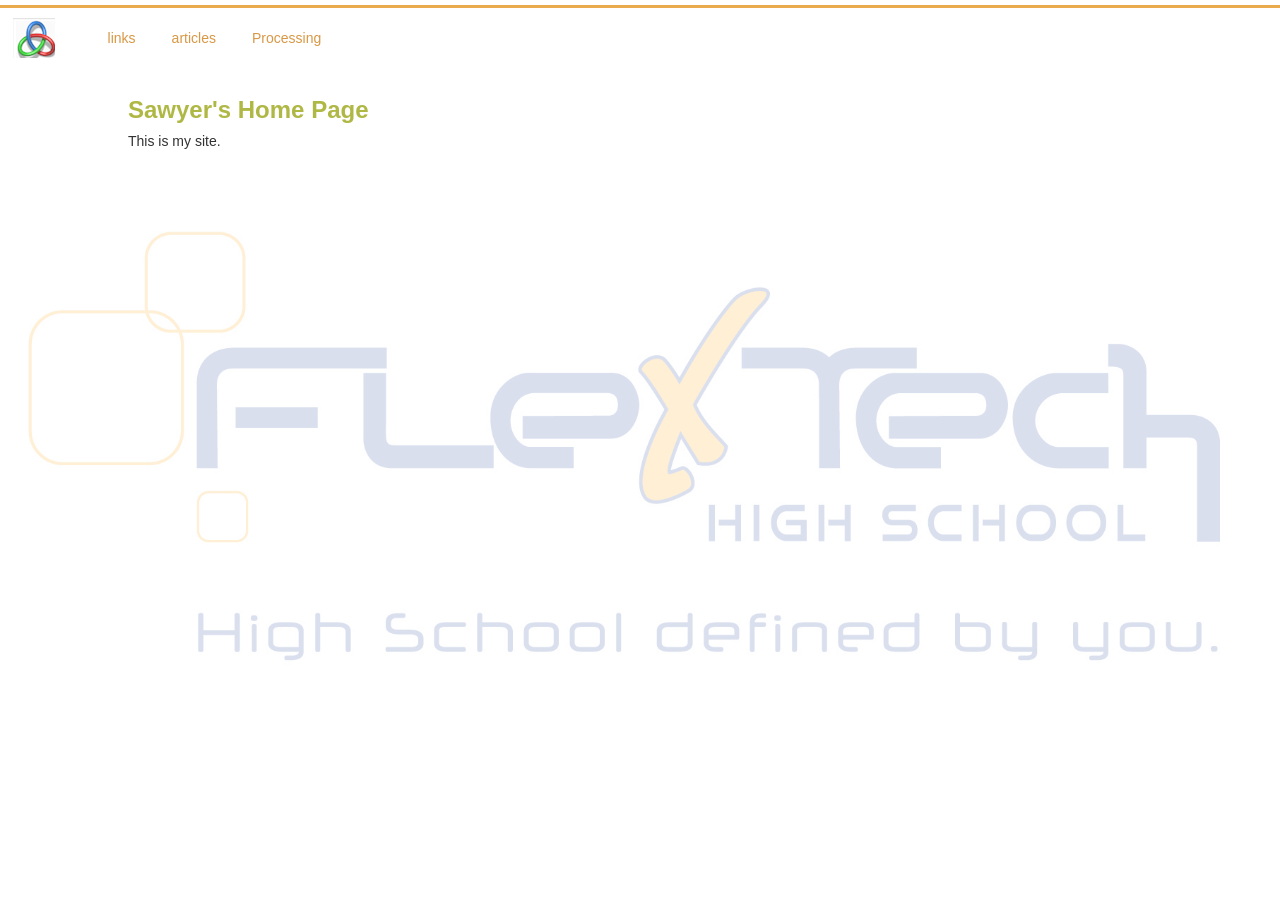
<file: index.htm>
<!DOCTYPE html>
<html>

<head>
    <base href=".">
    <title>Sawyer's website</title>

    <meta charset="utf-8">
    <meta name="keywords" content="high school, math, computer science, physics, Processing, Scratch">
    <meta name="description" content="home page for Sawyer">
    <meta name="author" content="Sawyer">

    <link rel="stylesheet" href="css/style.css" type="text/css" media="all" charset="utf-8" />

    <script src="js/jquery.js"></script>
    <script src="js/include.js"></script>

</head>

<body>
    <div id="container">
        <div id="include"></div>
        <div id="content">
            <!-- BEGIN your content -->


            <h1>Sawyer's Home Page</h1>
            <p>This is my site.</p>
            <!-- END your content -->
        </div>

    </div>

</body>

</html>
</file>
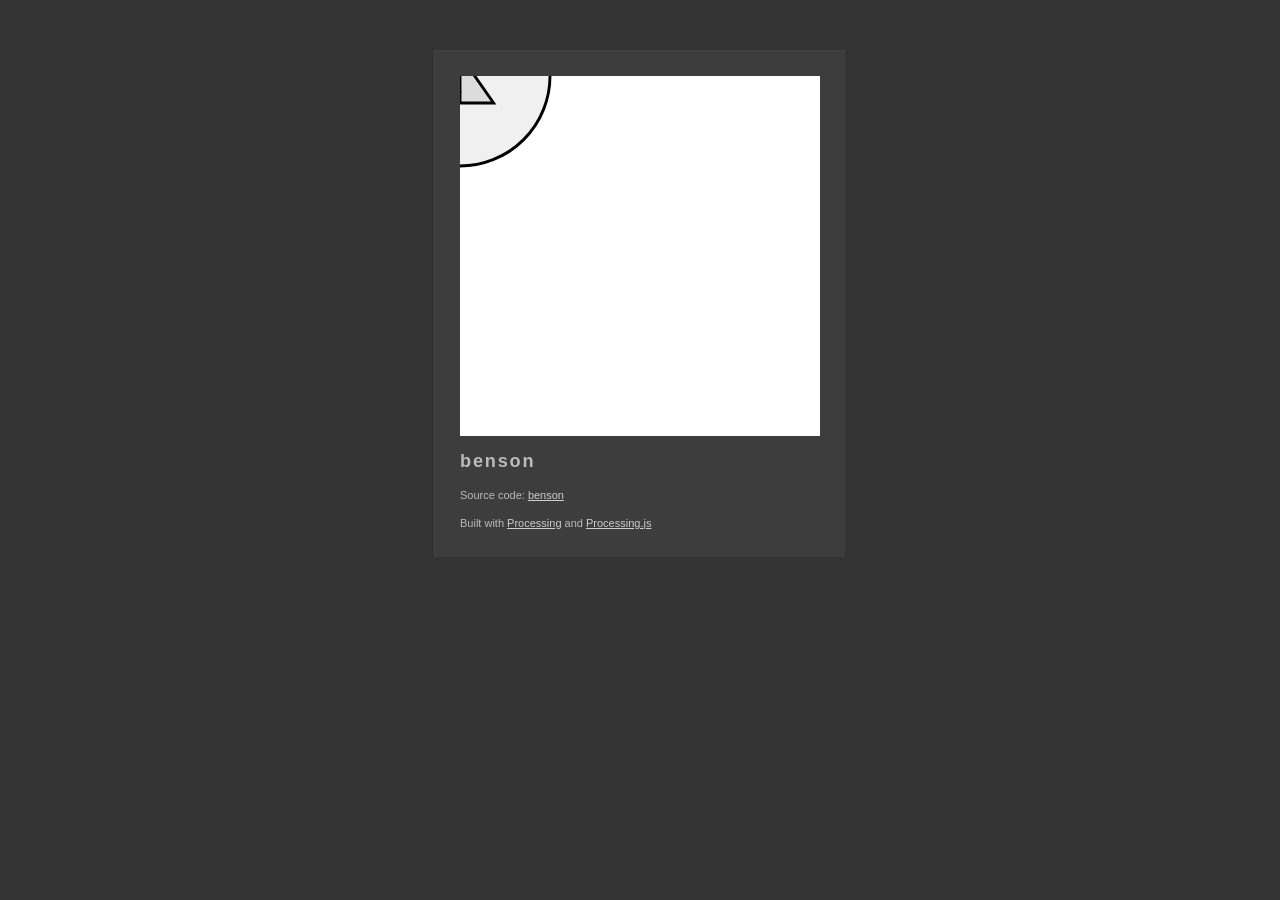
<file: pde/benson/index.html>
<!DOCTYPE html>

<head>
    <meta http-equiv="content-type" content="text/html; charset=utf-8" />
    <title>benson : Built with Processing and Processing.js</title>
    <link rel="icon" type="image/x-icon" href="[data-uri]" />
    <meta name="Generator" content="Processing" />
    <!-- - - - - - - - - - - - - - - - - - - - - 
		+
		+    Wondering how this works? 
		+
		+    Go to: http://processing.org/
		+    and: http://processingjs.org/
		+
		+ - - - - - - - - - - - - - - - - - - - - -->
    <style type="text/css">
        body {
            background-color: #333;
            color: #bbb;
            line-height: normal;
            font-family: Lucida Grande, Lucida Sans, Arial, Helvetica Neue, Verdana, Geneva, sans-serif;
            font-size: 11px;
            font-weight: normal;
            text-decoration: none;
            line-height: 1.5em;
        }
        
        a img {
            border: 0px solid transparent;
        }
        
        a,
        a:link,
        a:visited,
        a:active,
        a:hover {
            color: #cdcdcd;
            text-decoration: underline;
        }
        
        h1 {
            font-family: Arial, Helvetica Neue, Verdana, Geneva, sans-serif;
            width: 100%;
            letter-spacing: 0.1em;
            margin-bottom: 1em;
            font-size: 1.65em;
        }
        
        canvas {
            display: block;
            outline: 0px;
            margin-bottom: 1.5em;
        }
        
        #content {
            margin: 50px auto 0px auto;
            padding: 25px 25px 15px 25px;
            width: 360px;
            min-width: 300px;
            overflow: auto;
            border-left: 1px solid #444;
            border-top: 1px solid #444;
            border-right: 1px solid #333;
            border-bottom: 1px solid #333;
            background-color: #3d3d3d;
        }
    </style>
    <!--[if lt IE 9]>
			<script type="text/javascript">alert("Your browser does not support the canvas tag.");</script>
		<![endif]-->
    <script src="../../js/processing.js" type="text/javascript"></script>
    <script type="text/javascript">
        // convenience function to get the id attribute of generated sketch html element
        function getProcessingSketchId() {
            return 'benson';
        }
    </script>

</head>

<body>
    <div id="content">
        <div>
            <canvas id="benson" data-processing-sources="benson.pde" width="360" height="360">
                <p>Your browser does not support the canvas tag.</p>
                <!-- Note: you can put any alternative content here. -->
            </canvas>
            <noscript>
                <p>JavaScript is required to view the contents of this page.</p>
            </noscript>
        </div>
        <h1>benson</h1>
        <p id="description"></p>
        <p id="sources">Source code: <a href="benson.pde">benson</a> </p>
        <p>
            Built with <a href="http://processing.org" title="Processing">Processing</a> and <a href="http://processingjs.org" title="Processing.js">Processing.js</a>
        </p>
    </div>
</body>

</html>
</file>
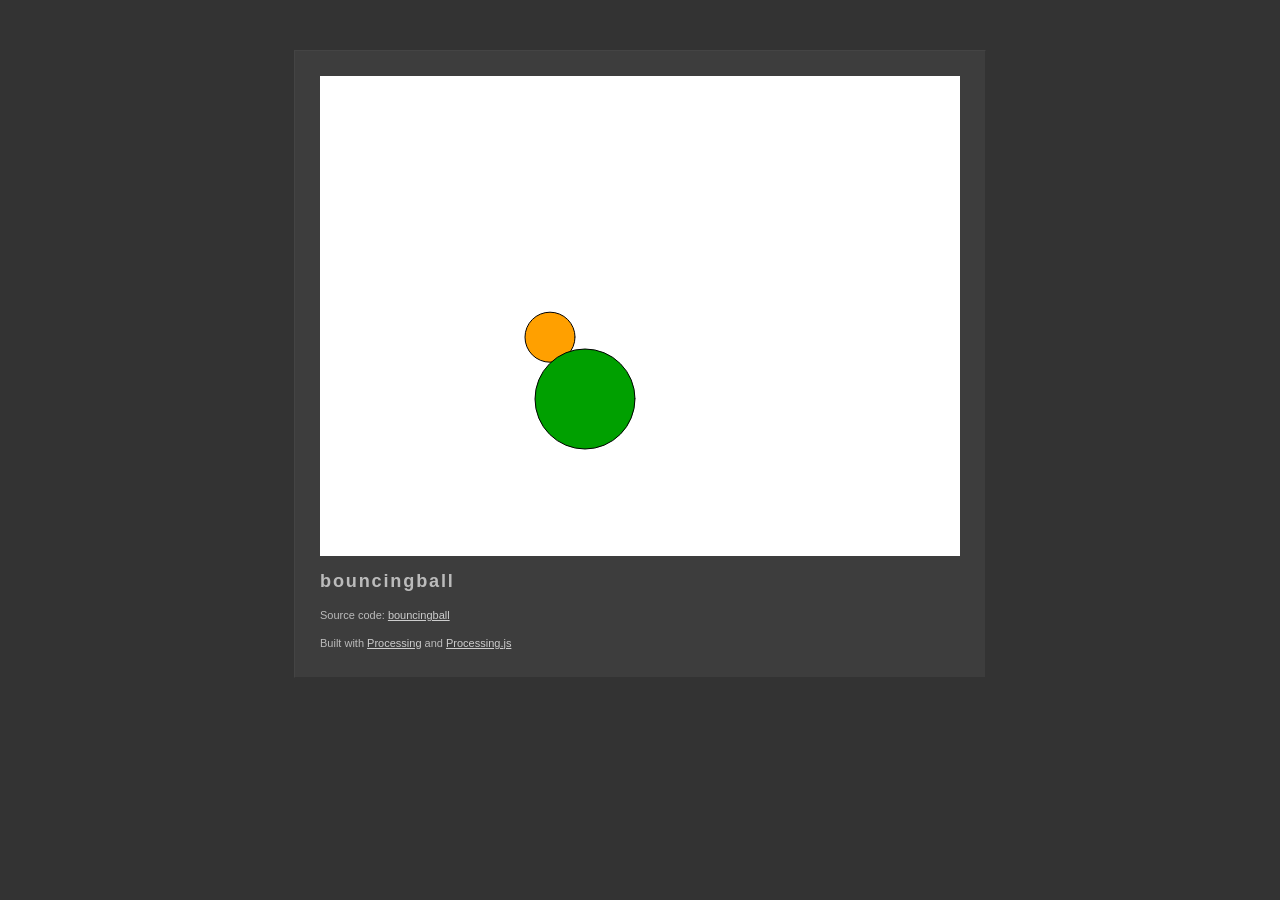
<file: pde/bouncingball/index.html>
<!DOCTYPE html>
	<head>
		<meta http-equiv="content-type" content="text/html; charset=utf-8" />
		<title>bouncingball : Built with Processing and Processing.js</title>
		<link rel="icon"  type="image/x-icon" href="[data-uri]" />
		<meta name="Generator" content="Processing" />
		<!-- - - - - - - - - - - - - - - - - - - - - 
		+
		+    Wondering how this works? 
		+
		+    Go to: http://processing.org/
		+    and: http://processingjs.org/
		+
		+ - - - - - - - - - - - - - - - - - - - - -->
		<style type="text/css">
	body {
	  background-color: #333; color: #bbb; line-height: normal;
	  font-family: Lucida Grande, Lucida Sans, Arial, Helvetica Neue, Verdana, Geneva, sans-serif;
	  font-size: 11px; font-weight: normal; text-decoration: none;
		  line-height: 1.5em;
	}
	a img { 
		border: 0px solid transparent;
	}
	a, a:link, a:visited, a:active, a:hover { 
		color: #cdcdcd; text-decoration: underline;
	}
	h1 {
	    font-family: Arial, Helvetica Neue, Verdana, Geneva, sans-serif;
		width: 100%; letter-spacing: 0.1em;
		margin-bottom: 1em; font-size: 1.65em;
	}
	canvas { 
		display: block; 
		outline: 0px; 
		margin-bottom: 1.5em; 
	}
	#content { 
		margin: 50px auto 0px auto; padding: 25px 25px 15px 25px;
		width: 640px; min-width: 300px; overflow: auto;
		border-left: 1px solid #444; border-top: 1px solid #444; 
		border-right: 1px solid #333; border-bottom: 1px solid #333;
		background-color: #3d3d3d;
	}
		</style>
		<!--[if lt IE 9]>
			<script type="text/javascript">alert("Your browser does not support the canvas tag.");</script>
		<![endif]-->
		<script src="processing.js" type="text/javascript"></script>
		<script type="text/javascript">
// convenience function to get the id attribute of generated sketch html element
function getProcessingSketchId () { return 'bouncingball'; }
</script>

	</head>
	<body>
		<div id="content">
			<div>
				<canvas id="bouncingball" data-processing-sources="bouncingball.pde" 
						width="640" height="480">
					<p>Your browser does not support the canvas tag.</p>
					<!-- Note: you can put any alternative content here. -->
				</canvas>
				<noscript>
					<p>JavaScript is required to view the contents of this page.</p>
				</noscript>
	    	</div>
			<h1>bouncingball</h1>
    		<p id="description"></p>
			<p id="sources">Source code: <a href="bouncingball.pde">bouncingball</a> </p>
			<p>
			Built with <a href="http://processing.org" title="Processing">Processing</a>
			and <a href="http://processingjs.org" title="Processing.js">Processing.js</a>
			</p>
		</div>
	</body>
</html>
</file>
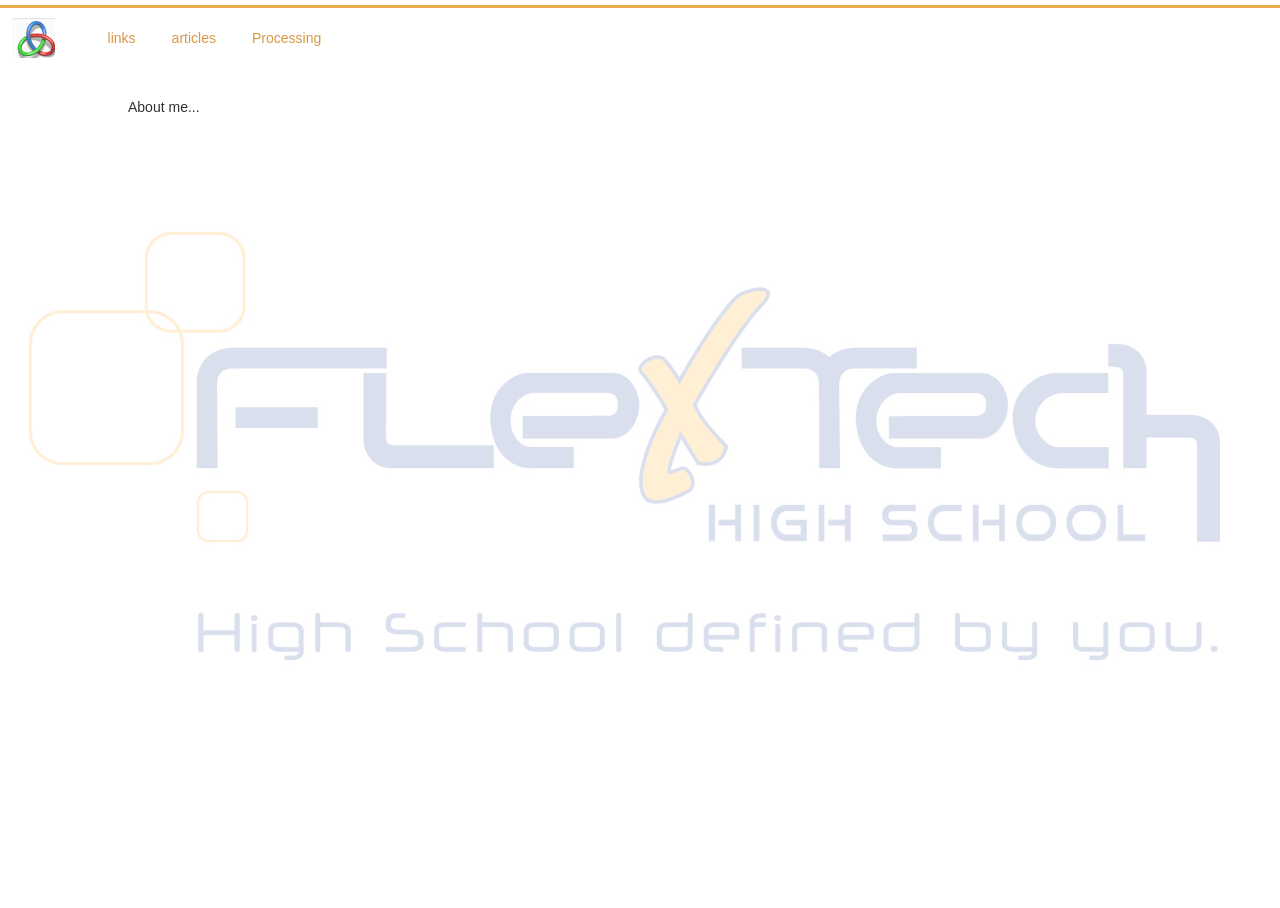
<file: article/about.htm>
<!DOCTYPE html>
<html>

<head>
    <base href="..">
    <title>About...</title>

    <meta charset="utf-8">
    <meta name="keywords" content="about">
    <meta name="description" content="about the author">
    <meta name="author" content="Student Name">

    <link rel="stylesheet" href="css/style.css" type="text/css" media="all" />
    <script src="js/jquery.js"></script>
    <script src="js/include.js"></script>
</head>

<body>
    <div id="container">
        <div id="include"></div>

        <div id="content">
            <!-- BEGIN your content -->
            <p>About me...</p>
            <!-- END your content -->
        </div>

    </div>

</body>

</html>
</file>
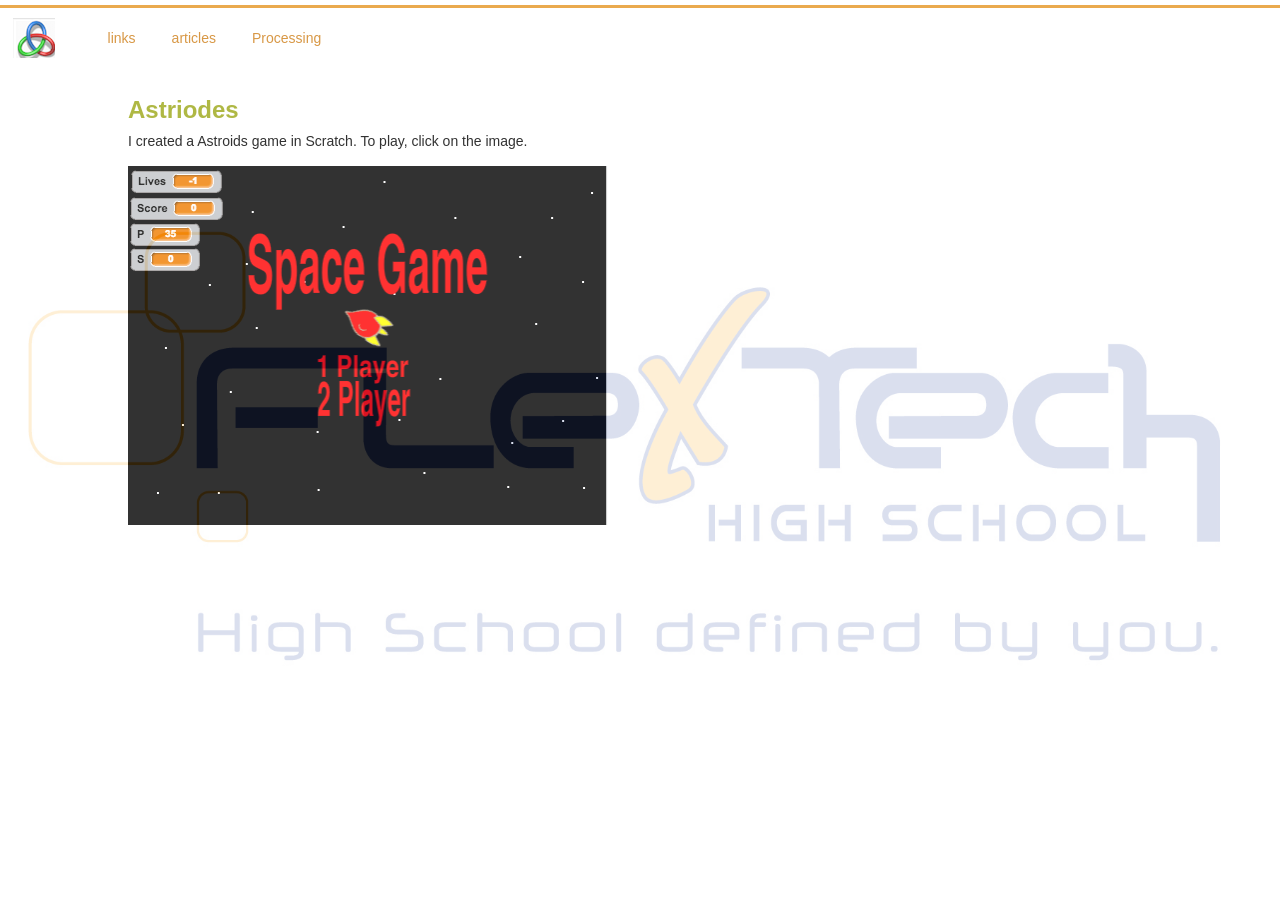
<file: article/asteroids.htm>
<!DOCTYPE html>
<html>

<head>
    <base href="..">
    <title>HTML tags</title>

    <meta charset="utf-8">
    <meta name="keywords" content="HTML, tags">
    <meta name="description" content="definitions and example usage of HTML tags">
    <meta name="author" content="Pete Benson">

    <link rel="stylesheet" href="css/style.css" type="text/css" media="all" />
    <script src="js/jquery.js"></script>
    <script src="js/include.js"></script>
</head>

<body>
    <div id="container">
        <div id="include"></div>

        <div id="content">
            <!-- BEGIN your content -->
            <h1>Astriodes</h1>
            <P>I created a Astroids game in Scratch. To play, click on the image.</P>

            <p>
                <a href="http://scratch.mit.edu/projects/46649432/"><img src="img/asteroids.png" width="480"></img>
                </a>
            </p>

            <!-- END your content -->
        </div>

    </div>

</body>

</html>
</file>
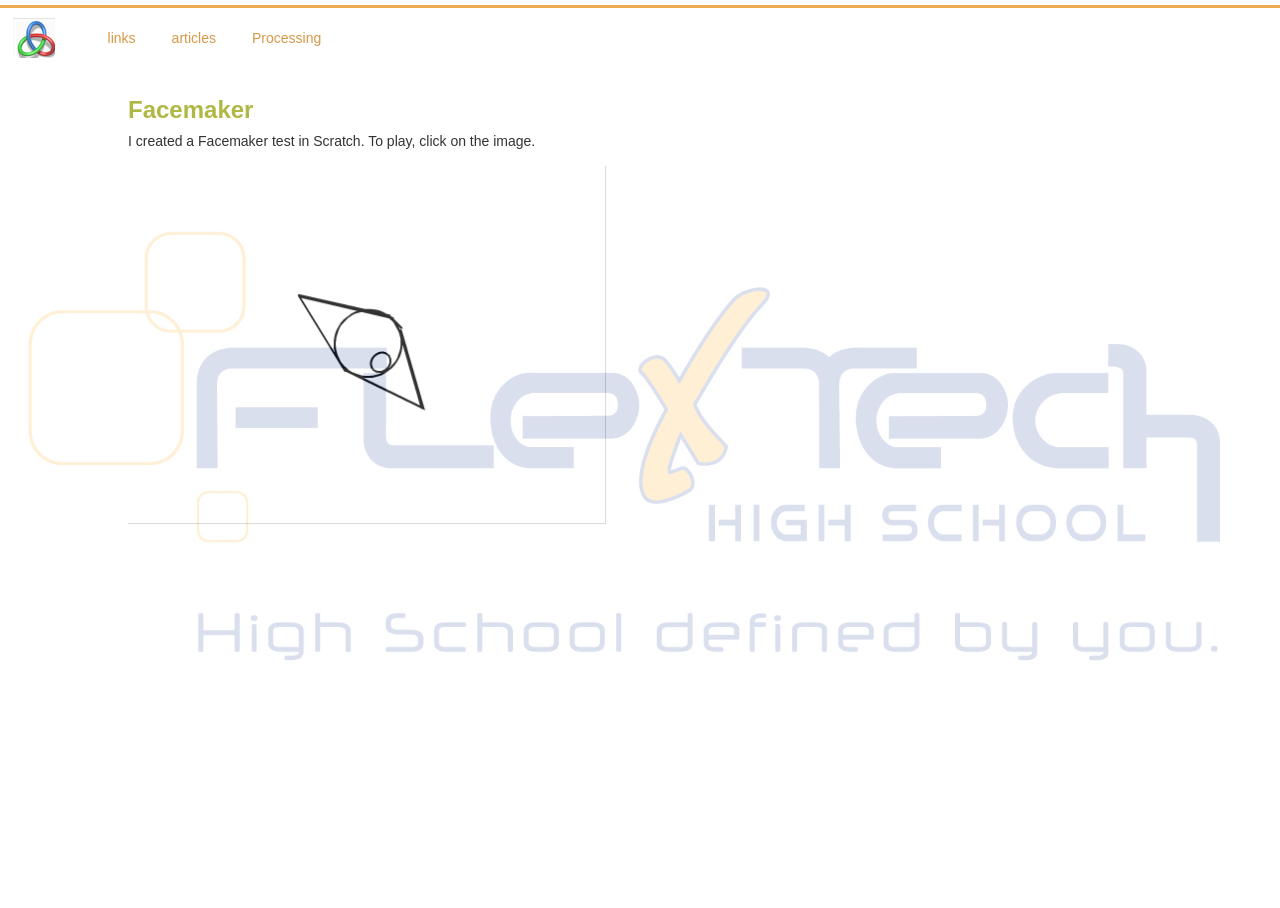
<file: article/Facemaker.htm>
<!DOCTYPE html>
<html>

<head>
    <base href="..">
    <title>HTML tags</title>
    <meta charset="utf-8">
    <meta name="keywords" content="HTML, tags">
    <meta name="description" content="definitions and example usage of HTML tags">
    <meta name="author" content="Pete Benson">

    <link rel="stylesheet" href="css/style.css" type="text/css" media="all" />
    <script src="js/jquery.js"></script>
    <script src="js/include.js"></script>
</head>

<body>
    <div id="container">
        <div id="include"></div>

        <div id="content">
            <!-- BEGIN your content -->
            <h1>Facemaker</h1>
            <P>I created a Facemaker test in Scratch. To play, click on the image.</P>

            <p>
                <a href="http://scratch.mit.edu/projects/47612588/"><img src="img/facemaker.png" width="480"></img>
                </a>
            </p>

            <!-- END your content -->
        </div>

    </div>

</body>

</html>
</file>
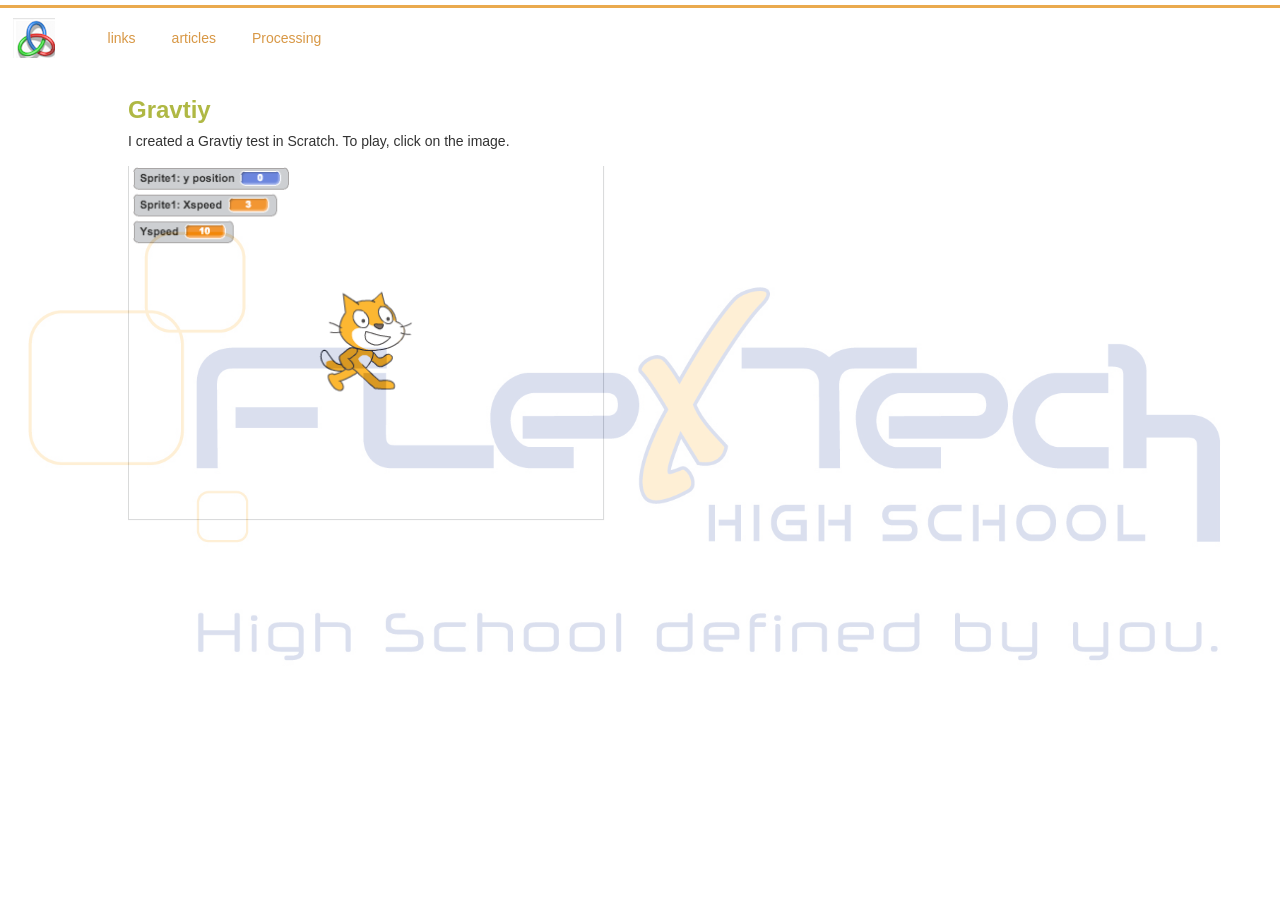
<file: article/Gravity.htm>
<!DOCTYPE html>
<html>

<head>
    <base href="..">
    <title>HTML tags</title>
    <meta charset="utf-8">
    <meta name="keywords" content="HTML, tags">
    <meta name="description" content="definitions and example usage of HTML tags">
    <meta name="author" content="Pete Benson">

    <link rel="stylesheet" href="css/style.css" type="text/css" media="all" />
    <script src="js/jquery.js"></script>
    <script src="js/include.js"></script>
</head>

<body>
    <div id="container">
        <div id="include"></div>

        <div id="content">
            <!-- BEGIN your content -->
            <h1>Gravtiy</h1>
            <P>I created a Gravtiy test in Scratch. To play, click on the image.</P>

            <p>
                <a href="http://scratch.mit.edu/projects/47604650/"><img src="img/gravity.png" width="480"></img>
                </a>
            </p>

            <!-- END your content -->
        </div>

    </div>

</body>

</html>
</file>
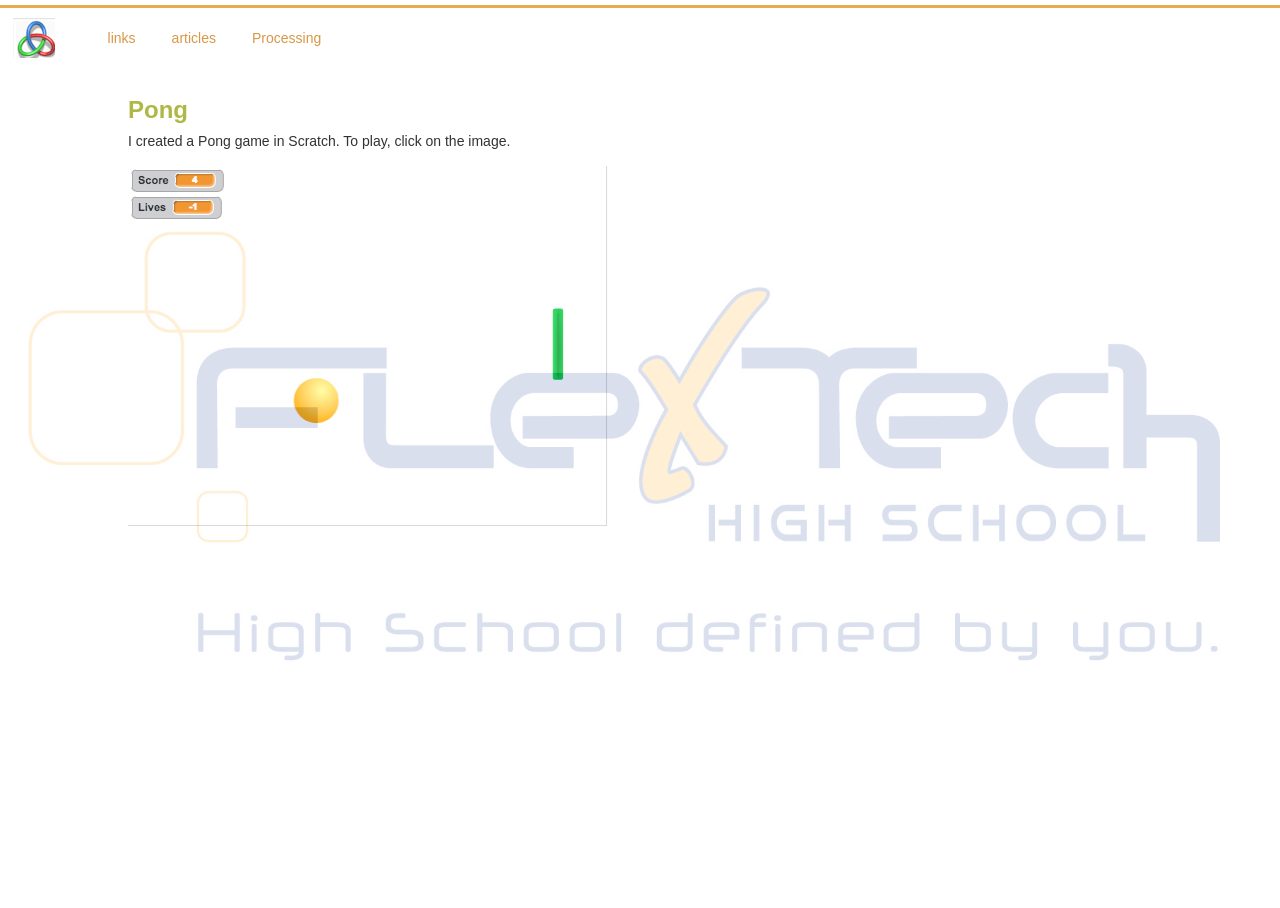
<file: article/pong.htm>
<!DOCTYPE html>
<html>

<head>
    <base href="..">
    <title>HTML tags</title>

    <meta charset="utf-8">
    <meta name="keywords" content="HTML, tags">
    <meta name="description" content="definitions and example usage of HTML tags">
    <meta name="author" content="Pete Benson">

    <link rel="stylesheet" href="css/style.css" type="text/css" media="all" />
    <script src="js/jquery.js"></script>
    <script src="js/include.js"></script>
</head>

<body>
    <div id="container">
        <div id="include"></div>

        <div id="content">
            <!-- BEGIN your content -->
            <h1>Pong</h1>
            <P>I created a Pong game in Scratch. To play, click on the image.</P>

            <p>
                <a href="http://scratch.mit.edu/projects/10015060/"><img src="img/pong.png" width="480"></img>
                </a>
            </p>

            <!-- END your content -->
        </div>

    </div>

</body>

</html>
</file>
<file: css/style.css>
html {
    top: 0;
    height: 0;
    text-align: center;
    margin: 0 auto;
    padding: 0;
    background: url(../img/bg.jpg) no-repeat center center #fff;
    background-size: 100%;
    overflow: scroll;
    background-repeat: no-repeat;
    background-attachment: fixed;
}

body {
    top: 0;
    height: 100%;
    width: 100%;
    margin: 0 auto;
    padding: 0;
    text-align: left;
    font-family: Arial, Helvetica, sans-serif;
    font-size: 14px;
    line-height: 1.5em;
}

a:link {
    color: #CF7F18;
}

a:visited {
    color: #AD660C;
}

a:hover,
a:focus {
    color: #FF9814;
    text-decoration: none;
}

p {
    margin: 1em 0;
}

h1 + p,
h2 + p,
h3 + p,
h4 + p,
h5 + p,
h6 + p {
    margin-top: -0.05em;
}

h1,
h2,
h3,
h4,
h5,
h6 {
    color: #9CA716;
    margin-bottom: 0.5em;
}

h1 {
    font-size: 24px;
}

h2 {
    font-size: 20px;
}

h3 {
    font-size: 18px;
}

h4 {
    font-size: 16px;
}

h5 {
    font-size: 14px;
}

h6 {
    font-size: 12px;
}

ol,
ul {
    margin: 1em 0 1em 2em;
}

ol ol,
ol ul,
ul ol,
ul ul {
    margin-top: 0;
    margin-bottom: 0;
}

ol li {
    list-style: decimal
}

ol li ol li {
    list-style: upper-alpha;
}

ol li ol li ol li {
    list-style: upper-roman;
}

ul li {
    list-style: disc;
}

em {
    font-style: italic;
}

strong {
    font-weight: bold;
}

em strong,
strong em {
    font-weight: bold;
    font-style: italic;
}

dt {
    font-weight: bold;
}

#container {
    display: block;
    position: absolute;
    padding: 0;
    width: 100%;
    height: 100%;
    background: #fff;
    top: 0%;
    margin: 5px 0 0 0;
    border: solid #E69623;
    border-width: 3px 0 0 0;
    opacity: 0.80;
    -moz-opacity: 0.30;
    filter: alpha(opacity=90);
}

#logo {
    display: block;
    position: absolute;
    width: 44px;
    height: 40px;
    background: url(../img/logo.png) no-repeat 0 0;
    left: 1%;
    margin: 0 0 0 0px;
    top: 10px;
    overflow: hidden;
    text-indent: 999em;
    line-height: 999em;
}

#content {
    z-index: 10;
    position: relative;
    display: block;
    width: 80%;
    left: 10%;
    margin: 0 0 0 0px;
    padding: 15px 0;
    top: 60px;
}

#footer {
    position: absolute;
    bottom: 5px;
    margin: 0;
    width: 100%;
    text-align: center;
    left: 0;
    font-size: 9px;
}
/* Based partially on Matthew Carroll's keyboard accessible flavor of Suckerfish 
 * Dropdowns by Patrick Griffiths and Dan Webb. 
 * http://carroll.org.uk/sandbox/suckerfish/bones2.html
 */
/* ----[ LINKS ]----*/
/* all menu links */

#nav a,
#subMenusContainer a {
    text-decoration: none;
    display: block;
    padding: 8px 18px;
    background-color: #fff;
    -moz-border-radius: 7px;
    -webkit-border-radius: 7px;
}
/* Just main menu links --[for non-javascript users this applies to submenu links as well]*/

#nav a {
    margin: 0;
    float: left;
}
/* Just sub menu links */

#subMenusContainer a,
#nav li li a {
    text-align: left;
}
/* All menu links on hover or focus */

#nav a:hover,
#nav a:focus,
#subMenusContainer a:hover,
#subMenusContainer a:focus,
#nav a.mainMenuParentBtnFocused,
#subMenusContainer a.subMenuParentBtnFocused {
    background-color: #F6C739;
    color: #FFF;
}
/* sub menu links on hover or focus */

#subMenusContainer a:hover,
#subMenusContainer a:focus,
#nav a.mainMenuParentBtnFocused,
#subMenusContainer a.subMenuParentBtnFocused,
#nav li a:hover,
#nav li a:focus {
    background-color: #F6C739;
    color: #FFF;
}
/* Parent Sub Menu Links ---[javascript users only]*/

.subMenuParentBtn {
    background: url(../img/arrow_right.gif) right center no-repeat;
}
/* Parent Sub Menu Links on hover or focus ---[javascript users only]*/

.subMenuParentBtnFocused {
    background: url(../img/arrow_right_over.gif) right center no-repeat;
}
/* Parent Main Menu Links ---[javascript users only]*/

.mainMenuParentBtn {
    background: url(../img/arrow_down.gif) right center no-repeat;
}
/* Parent Main Menu Links on hover or focus ---[javascript users only]*/

.mainMenuParentBtnFocused {
    background: url(../img/arrow_down_over.gif) right center no-repeat;
}
/* ----[ OLs ULs, LIs, and DIVs ]----*/
/* Submenu Outer Wrapper - each submenu is inside a div with this class - javascript users only */

.smOW {
    display: none;
    position: absolute;
    overflow: hidden;
    /*the 2px left & right padding lets you have a 1px border 
	  on the ul or ol inside since overflow is set to hidden*/
    
    padding: 0 2px;
    margin: 0 0 0 -2px;
}
/* All ULs and OLs */

#nav,
#nav ul,
#nav ol,
#subMenusContainer ul,
#subMenusContainer ol {
    padding: 0;
    margin: 0;
    list-style: none;
    line-height: 1em;
}
/* All submenu OLs and ULs */

#nav ol,
#nav ul,
#subMenusContainer ul,
#subMenusContainer ol {
    /*border around submenu goes here*/
    
    -moz-border-radius: 8px;
    -webkit-border-radius: 8px;
    background: #fff;
    border: 1px solid #C3D46A;
    left: 0;
}
/* List items in main menu --[for non-javascript users this applies to submenus as well]  */

#nav li {
    /*great place to use a background image as a divider*/
    
    display: block;
    list-style: none;
    position: relative;
    float: left;
}

#subMenusContainer li {
    list-style: none;
}
/* main menu ul or ol elment */

#nav {
    display: block;
    position: absolute;
    list-style: none;
    margin: 0 0 0 0;
    z-index: 15;
    top: 15px;
    left: 7%;
    text-align: center;
    display: block;
}

#subMenusContainer {
    display: block;
    position: absolute;
    top: 0;
    left: 0;
    width: 100%;
    height: 0;
    overflow: visible;
    z-index: 1000000000;
}
/* --------------------------[ The below is just for non-javscript users ]--------------------------*/

#nav li li {
    float: none;
}

#nav li li a {
    /* Just submenu links*/
    
    position: relative;
    float: none;
}

#nav li ul {
    /* second-level lists */
    
    position: absolute;
    width: 10em;
    margin-left: -1000em;
    /* using left instead of display to hide menus because display: none isn't read by screen readers */
    
    margin-top: 2.2em;
}
/* third-and-above-level lists */

#nav li ul ul {
    margin: -1em 0 0 -1000em;
}

#nav li:hover ul ul {
    margin-left: -1000em;
}
/* lists nested under hovered list items */

#nav li:hover ul {
    margin-left: 0;
}

#nav li li:hover ul {
    margin-left: 10em;
    margin-top: -2.5em;
}
/* extra positioning rules for limited noscript keyboard accessibility */

#nav li a:focus + ul {
    margin-left: 0;
    margin-top: 2.2em;
}

#nav li li a:focus + ul {
    left: 0;
    margin-left: 1010em;
    margin-top: -2.2em;
}

#nav li li a:focus {
    left: 0;
    margin-left: 1000em;
    width: 10em;
    margin-top: 0;
}

#nav li li li a:focus {
    left: 0;
    margin-left: 2010em;
    width: 10em;
    margin-top: -1em;
}

#nav li:hover a:focus {
    margin-left: 0;
}

#nav li li:hover a:focus + ul {
    margin-left: 10em;
}
</file>
